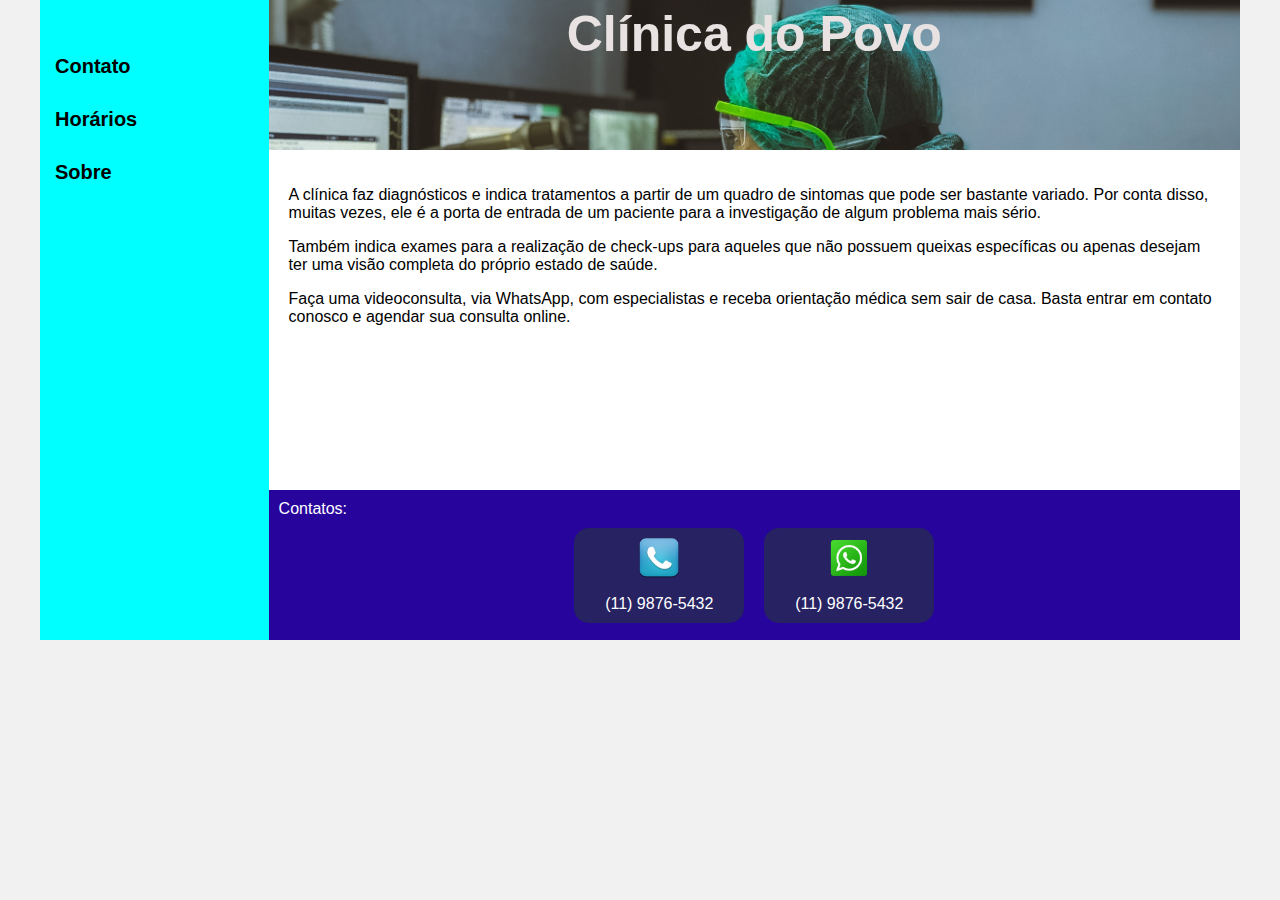
<file: index.html>
<!DOCTYPE html>
<html lang="en">
<head>
    <meta charset="UTF-8">
    <meta http-equiv="X-UA-Compatible" content="IE=edge">
    <meta name="viewport" content="width=device-width, initial-scale=1.0">
    <title>Template - Utilizar como modelo</title>
    <link rel="stylesheet" href="css/base.css">
</head>
<body>
    <div class="wrapper">
        <div class="menu">
            <!-- Aqui vai o seu menu -->
            <ul>
                <dl><a href="html/contact.html">Contato</a></dl>
                <dl><a href="html/horarios.html">Horários</a></dl>
                <dl><a href="html/about.html">Sobre</a></dl>
            </ul>
        </div>

        <div class="main">
            <div class="main-header">
                <p class="main-title-home">Clínica do Povo</p>
                <!-- Aqui vai o seu header -->
            </div>
    
            <div class="content">
                <p>A clínica faz diagnósticos e indica tratamentos a partir de um quadro de sintomas que pode ser bastante variado. Por conta disso, muitas vezes, ele é a porta de entrada de um paciente para a investigação de algum problema mais sério.</p>
                <p>Também indica exames para a realização de check-ups para aqueles que não possuem queixas específicas ou apenas desejam ter uma visão completa do próprio estado de saúde.</p>
                <p>Faça uma videoconsulta, via WhatsApp, com especialistas e receba orientação médica sem sair de casa. Basta entrar em contato conosco e agendar sua consulta online.</p>
                <!-- Aqui vai o seu conteúdo -->
            </div>
    
            <div class="footer">
                <p class="footer-contact">Contatos:</p>
                <div class="footer-contact-details">
                    <div class="footer-contact-detail">
                        <img class="contact-img" title="Telefone" alt="Telefone de contato" src="img/phone.png" width="40px"/>
                        <p class="phone-number">(11) 9876-5432</p>
                    </div>
                    <div class="footer-contact-detail">
                        <img class="contact-img" title="Whatsapp" alt="Número whatsapp" src="img/whatsapp.png" width="40px"/>
                        <p class="phone-number">(11) 9876-5432</p>
                    </div>
                </div>
                <!-- Aqui vai o seu rodapé -->
            </div>
        </div>
    </div>
</body>
</html>
</file>
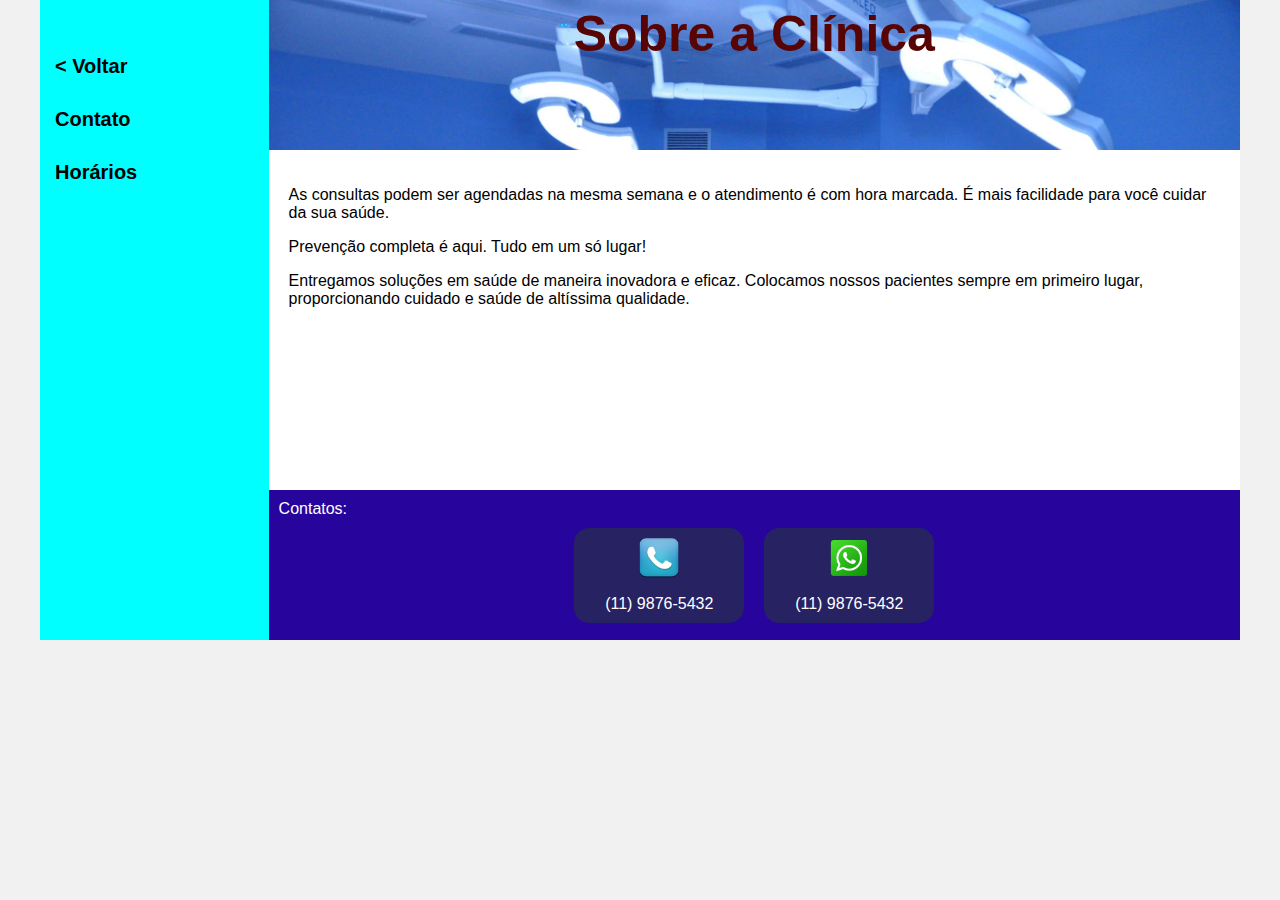
<file: html/about.html>
<!DOCTYPE html>
<html lang="en">
<head>
    <meta charset="UTF-8">
    <meta http-equiv="X-UA-Compatible" content="IE=edge">
    <meta name="viewport" content="width=device-width, initial-scale=1.0">
    <title>Template - Utilizar como modelo</title>
    <link rel="stylesheet" href="../css/base.css">
</head>
<body>
    <div class="wrapper">
        <div class="menu">
            <!-- Aqui vai o seu menu -->
            <ul>
                <dl><a href="../index.html">< Voltar</a></dl>
                <dl><a href="contact.html">Contato</a></dl>
                <dl><a href="horarios.html">Horários</a></dl>
            </ul>
        </div>

        <div class="main">
            <div class="about-header">
                <p class="main-title">Sobre a Clínica</p>
                <!-- Aqui vai o seu header -->
            </div>
    
            <div class="content">
                <p>As consultas podem ser agendadas na mesma semana e o atendimento é com hora marcada. É mais facilidade para você cuidar da sua saúde.</p>
                <p>Prevenção completa é aqui. Tudo em um só lugar!</p>
                <p>Entregamos soluções em saúde de maneira inovadora e eficaz. Colocamos nossos pacientes sempre em primeiro lugar, proporcionando cuidado e saúde de altíssima qualidade.</p>
                <!-- Aqui vai o seu conteúdo -->
            </div>
    
            <div class="footer">
                <p class="footer-contact">Contatos:</p>
                <div class="footer-contact-details">
                    <div class="footer-contact-detail">
                        <img class="contact-img" title="Telefone" alt="Telefone de contato" src="../img/phone.png" width="40px"/>
                        <p class="phone-number">(11) 9876-5432</p>
                    </div>
                    <div class="footer-contact-detail">
                        <img class="contact-img" title="Whatsapp" alt="Número whatsapp" src="../img/whatsapp.png" width="40px"/>
                        <p class="phone-number">(11) 9876-5432</p>
                    </div>
                </div>
                <!-- Aqui vai o seu rodapé -->
            </div>
        </div>
    </div>
</body>
</html>
</file>
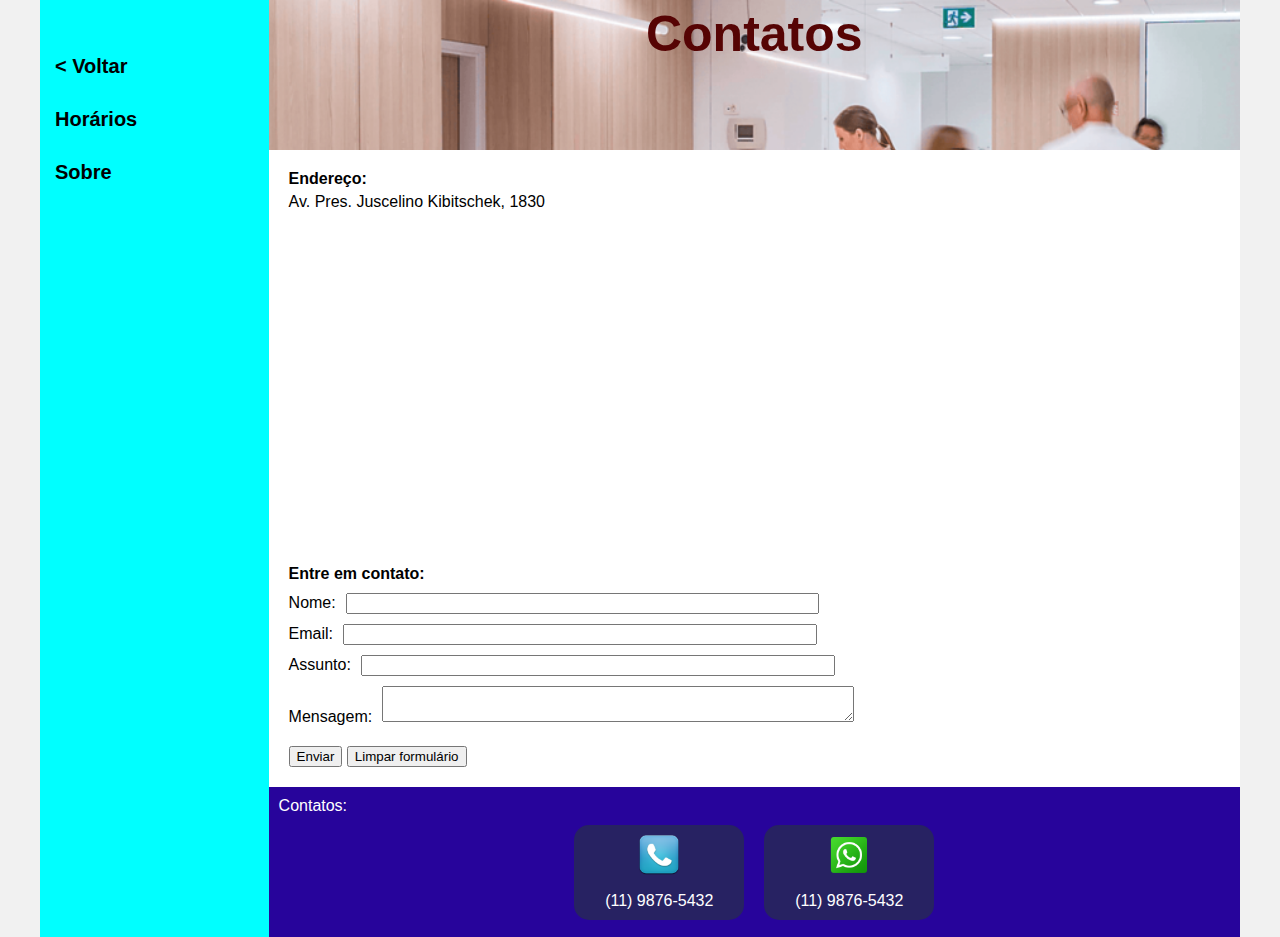
<file: html/contact.html>
<!DOCTYPE html>
<html lang="en">
<head>
    <meta charset="UTF-8">
    <meta http-equiv="X-UA-Compatible" content="IE=edge">
    <meta name="viewport" content="width=device-width, initial-scale=1.0">
    <title>Template - Utilizar como modelo</title>
    <link rel="stylesheet" href="../css/base.css">
</head>
<body>
    <div class="wrapper">
        <div class="menu">
            <!-- Aqui vai o seu menu -->
            <ul>
                <dl><a href="../index.html">< Voltar</a></dl>
                <dl><a href="horarios.html">Horários</a></dl>
                <dl><a href="about.html">Sobre</a></dl>
            </ul>
        </div>

        <div class="main">
            <div class="contact-header">
                <p class="main-title">Contatos</p>
                <!-- Aqui vai o seu header -->
            </div>
    
            <div class="content">
                <p class="contact-address-title">Endereço:</p>
                <p class="contact-address">Av. Pres. Juscelino Kibitschek, 1830</p>                
                <iframe src="https://www.google.com/maps/embed?pb=!1m18!1m12!1m3!1d3656.3686841273397!2d-46.68921568736502!3d-23.591107062600635!2m3!1f0!2f0!3f0!3m2!1i1024!2i768!4f13.1!3m3!1m2!1s0x94ce5746e9dfb44f%3A0x94514a1ecfc722e1!2sAv.%20Pres.%20Juscelino%20Kubitschek%2C%201830%20-%20Vila%20Nova%20Concei%C3%A7%C3%A3o%2C%20S%C3%A3o%20Paulo%20-%20SP%2C%2004543-900!5e0!3m2!1spt-BR!2sbr!4v1699483058292!5m2!1spt-BR!2sbr" width="400" height="300" style="border:0;" allowfullscreen="" loading="lazy" referrerpolicy="no-referrer-when-downgrade"></iframe>
                <p class="contact-us">Entre em contato:</p>
                <form action="#">
                    <label>Nome:</label><input type="text"><br>
                    <label>Email:</label><input type="email"><br>
                    <label>Assunto:</label><input type="text"><br>
                    <label>Mensagem:</label><textarea name="message"></textarea><br>
                    <button type="submit">Enviar</button>
                    <button type="reset">Limpar formulário</button>
                </form>
                <!-- Aqui vai o seu conteúdo -->
            </div>
    
            <div class="footer">
                <p class="footer-contact">Contatos:</p>
                <div class="footer-contact-details">
                    <div class="footer-contact-detail">
                        <img class="contact-img" title="Telefone" alt="Telefone de contato" src="../img/phone.png" width="40px"/>
                        <p class="phone-number">(11) 9876-5432</p>
                    </div>
                    <div class="footer-contact-detail">
                        <img class="contact-img" title="Whatsapp" alt="Número whatsapp" src="../img/whatsapp.png" width="40px"/>
                        <p class="phone-number">(11) 9876-5432</p>
                    </div>
                </div>
                <!-- Aqui vai o seu rodapé -->
            </div>
        </div>
    </div>
</body>
</html>
</file>
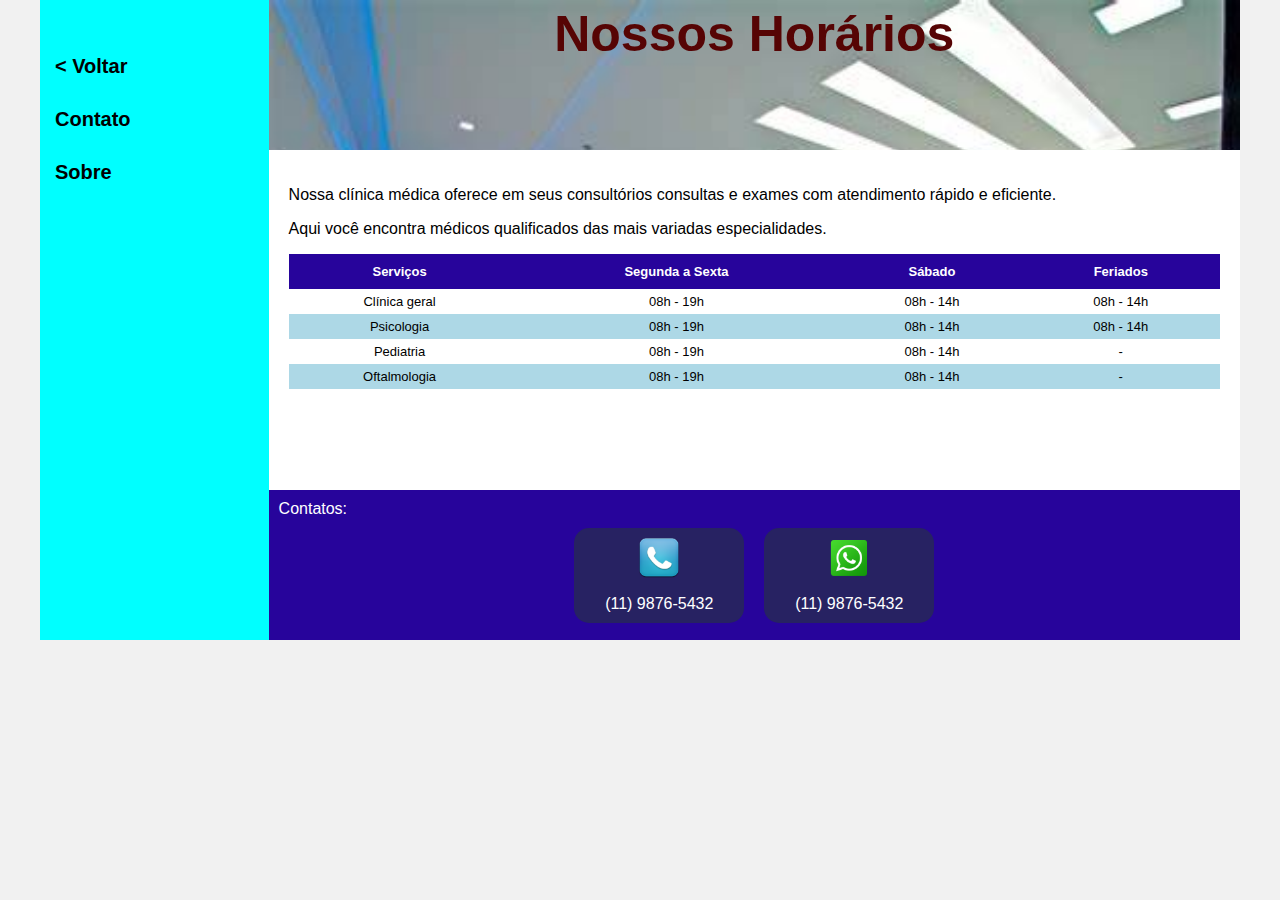
<file: html/horarios.html>
<!DOCTYPE html>
<html lang="en">
<head>
    <meta charset="UTF-8">
    <meta http-equiv="X-UA-Compatible" content="IE=edge">
    <meta name="viewport" content="width=device-width, initial-scale=1.0">
    <title>Template - Utilizar como modelo</title>
    <link rel="stylesheet" href="../css/base.css">
</head>
<body>
    <div class="wrapper">
        <div class="menu">
            <!-- Aqui vai o seu menu -->
            <ul>
                <dl><a href="../index.html">< Voltar</a></dl>
                <dl><a href="contact.html">Contato</a></dl>
                <dl><a href="about.html">Sobre</a></dl>
            </ul>
        </div>

        <div class="main">
            <div class="time-header">
                <p class="main-title">Nossos Horários</p>
                <!-- Aqui vai o seu header -->
            </div>
    
            <div class="content">
                <p>Nossa clínica médica oferece em seus consultórios consultas e exames com atendimento rápido e eficiente.</p>
                <p>Aqui você encontra médicos qualificados das mais variadas especialidades.</p>
                <table summary="Tabela com horários de funcionamento da clínica.">
                    <thead>
                        <tr>
                            <th>Serviços</th>
                            <th>Segunda a Sexta</th>
                            <th>Sábado</th>
                            <th>Feriados</th>
                        </tr>
                    </thead>
                    <tbody>
                        <tr>
                            <td>Clínica geral</td>
                            <td>08h - 19h</td>
                            <td>08h - 14h</td>
                            <td>08h - 14h</td>
                        </tr>
                        <tr>
                            <td>Psicologia</td>
                            <td>08h - 19h</td>
                            <td>08h - 14h</td>
                            <td>08h - 14h</td>
                        </tr>
                        <tr>
                            <td>Pediatria</td>
                            <td>08h - 19h</td>
                            <td>08h - 14h</td>
                            <td>-</td>
                        </tr>
                        <tr>
                            <td>Oftalmologia</td>
                            <td>08h - 19h</td>
                            <td>08h - 14h</td>
                            <td>-</td>
                        </tr>
                    </tbody>
                </table>
                <!-- Aqui vai o seu conteúdo -->
            </div>
    
            <div class="footer">
                <p class="footer-contact">Contatos:</p>
                <div class="footer-contact-details">
                    <div class="footer-contact-detail">
                        <img class="contact-img" title="Telefone" alt="Telefone de contato" src="../img/phone.png" width="40px"/>
                        <p class="phone-number">(11) 9876-5432</p>
                    </div>
                    <div class="footer-contact-detail">
                        <img class="contact-img" title="Whatsapp" alt="Número whatsapp" src="../img/whatsapp.png" width="40px"/>
                        <p class="phone-number">(11) 9876-5432</p>
                    </div>
                </div>
                <!-- Aqui vai o seu rodapé -->
            </div>
        </div>
    </div>
</body>
</html>
</file>
<file: css/base.css>
html, body {
    margin: 0;
}

body {
    font-family: Verdana, 'Lucida Sans', Tahoma, sans-serif;
    background-color: #f1f1f1;
    display: flex;
    justify-content: center;
}

a {
    display: block;
    text-decoration: none;
    color: black;
    font-size: 20px;
    font-weight: bold;
}

a:hover {
    color: white;
}

dl {
    margin: 0px 0px 20px 0px;
    padding: 5px;
}

dl:hover {
    background-color: black;
    padding: 5px;
}

ul {
    margin: 50px 0px 0px 10px;
    padding: 0px;
}

.wrapper {
    width: 1200px;
    display: flex;
    margin: 0 auto;
    background-color: aquamarine;
}

.main {
    display: flex;
    flex-flow: column;
    width: 85%;
}

div.menu {
    width: 20%;
    background-color: aqua;

}

.main-header {
    background: url("../img/clinica-main.jpg") no-repeat;
    background-size: cover;
    display: inline-block;
    height: 150px;
}

p.main-title-home {
    color: rgb(232, 226, 226);
    text-align: center;
    font-size: 50px;
    font-weight: bold;
    margin-top: 5px;
}

p.main-title {
    color: rgb(86, 4, 4);
    text-align: center;
    font-size: 50px;
    font-weight: bold;
    margin-top: 5px;
}

.about-header {
    background: url("../img/clinica-about.jpg") no-repeat;
    background-size: cover;
    display: inline-block;
    height: 150px;
}

.contact-header {
    background: url("../img/clinica-contact.png") no-repeat;
    background-size: cover;
    display: inline-block;
    height: 150px;
}

.time-header {
    background: url("../img/clinica-time.jpg") no-repeat;
    background-size: cover;
    display: inline-block;
    height: 150px;
}

.content {
    background-color: white;
    min-height: 300px;
    padding: 20px;
}

.footer {
    background-color: rgb(39, 4, 155);
    min-height: 150px;
    color: white;
}
p.footer-contact {
    margin: 10px 0px 0px 10px;
}

div.footer-contact-details {
    display: flex;
    text-align: center;
    justify-content: center;
}

div.footer-contact-detail {
    height: 80px;
    width: 160px;
    background-color: #272262;
    border-radius: 15px;
    margin: 10px;
    padding: 5px 5px 10px 5px;
}

img.contact-img {
    margin: 5px 0px;   
}

p.phone-number {
    text-align: center;
    margin: 8px;
    padding: 0px;
}

table {
    text-align: center;
    font-size: small;
    border-spacing: 0px;
    width: 100%;
}

table thead tr th {
    background-color: rgb(39, 4, 155);
    color: #FFFFFF;
    padding: 10px;
    margin: 0px;
}

table tbody tr td {
    padding: 5px;
    margin: 0px;
}

table tbody tr:nth-child(even) td {
    background-color: lightblue;
}

p.contact-address-title {
    font-weight: bold;
    margin: 0px;
}

p.contact-address {
    margin: 5px 0px 20px 0px;
}

p.contact-us {
    font-weight: bold;
    margin: 30px 0px 0px 0px;
}

form {
    display: block;
    margin: 0px;
    text-align: start;
}

input {
    margin-top: 10px;
    margin-left: 10px;
    width: 50%;
}

textarea {
    margin-top: 10px;
    margin-left: 10px;
    width: 50%;
}

button {
    margin-top: 20px;
}
</file>
